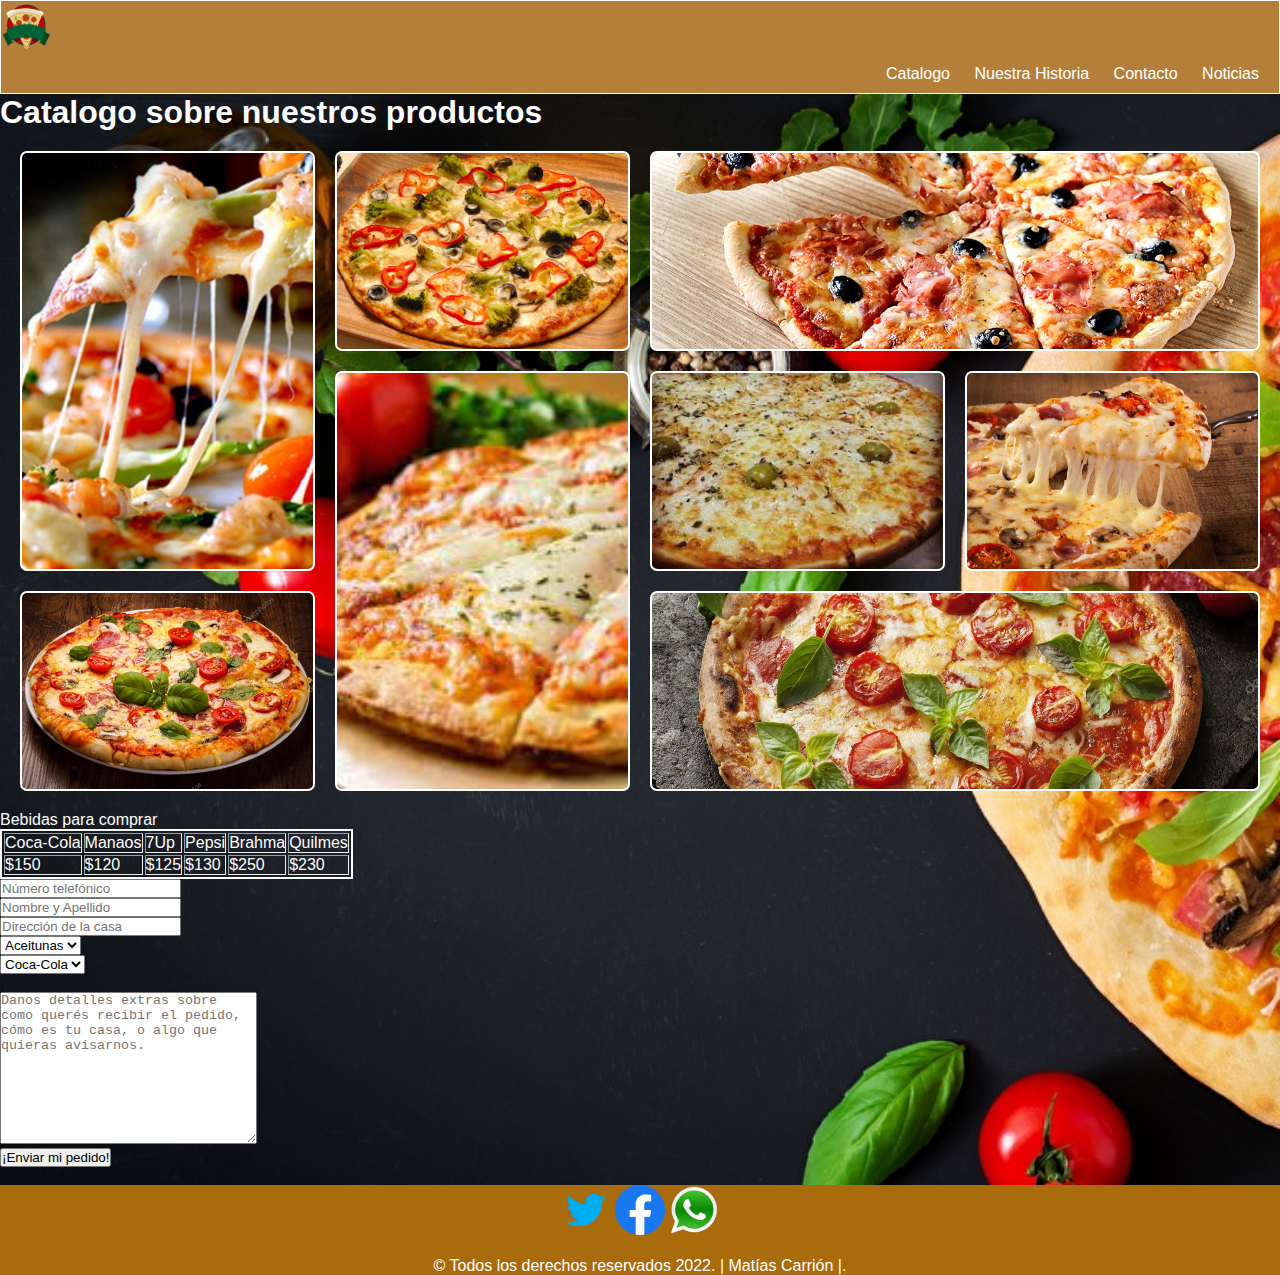
<file: catalogo.html>
<!DOCTYPE html>
<html lang="en">
<head>
    <meta charset="UTF-8">
    <meta http-equiv="X-UA-Compatible" content="IE=edge">
    <meta name="viewport" content="width=device-width, initial-scale=1.0">
    <link rel="shortcut icon" href="/Multimedia/logopiza.png" type="image/x-icon">
    <link rel="stylesheet" href="catalogo.css">
    <title>Pizzería LGF | Catalogo</title>
</head>
<body>
    
    <header>
        <nav>
                <a href="index.html"><img src="../Multimedia/logopiza.png" alt="logo" height="50" width="auto"></a>
                <div class="nav-link">
                <a href="catalogo.html" class="nav-link">Catalogo</a>
                <a href="sobre-nosotros.html" class="nav-link">Nuestra Historia</a>
                <a href="contacto.html" class="nav-link">Contacto</a>
                <a href="noticias.html" class="nav-link">Noticias</a>
                </div>
            </nav>
        </header>
        
        <h1>Catalogo sobre nuestros productos</h1>
        <div class="contenedor">
            <div class="item item1"></div>
            <div class="item item2"></div>
            <div class="item item3"></div>
            <div class="item item4"></div>
            <div class="item item5"></div>
            <div class="item item6"></div>
            <div class="item item7"></div>
            <div class="item item8"></div>
        </div>
        
        <div class="list-pizzas-catalogo">
        <!--Comidas/Pizzas-->

    <div class="table-bebidas-catalogo">
    <!--Tabla para bebidas de todo tipo-->

    <table border="1" cellpadding="5" cellspacing="2"> Bebidas para comprar
        <tr> <!--Inicio de la fila-->
            <td>Coca-Cola</td>
            <td>Manaos</td>
            <td>7Up</td>
            <td>Pepsi</td>
            <td>Brahma</td>
            <td>Quilmes</td>
        </tr><!--Cierre de la Fila-->
        <tr><!--Inicio de la otra fila-->
            <td>$150</td>
            <td>$120</td>
            <td>$125</td>
            <td>$130</td>
            <td>$250</td>
            <td>$230</td>
        </tr><!--Cierre de segunda fila-->
    </div>

        <!-- Fin de la tabla-->
    </table> 
    <div class="form-delivery">
    <form> <!--Form para ordenar rápidamente sin necesidad de llamar a un número-->
        <input type="number" placeholder="Número telefónico"> <br>
        <input type="text" placeholder="Nombre y Apellido"> <br>
        <input type="text" placeholder="Dirección de la casa">
        <div class="opciones-pizzas">
            <select name="ingrediente">
                   <option value="aceituna">Aceitunas</option>
                   <option value="tomate">Tomate</option>
                   <option value="cebolla">Cebolla</option>
                   <option value="salchica">Salchicha</option>
                   <option value="peperoni">Peperoni</option>
                   <option value="jamon">Jamon</option>
              </select>
        </div>

        <!--Form para pedir también bebidas-->
        <div class="opciones-bebidas">
            <form>
            <select name="bebidas">
                <legend>Bebidas para comprar</legend>
                   <option value="cocacola">Coca-Cola</option>
                   <option value="pepsi">Pepsi</option>
                   <option value="manaos">Manaos</option>
                   <option value="7up">7Up</option>
                   <option value="brahma">Brahma</option>
                   <option value="quilmes">Quilmes</option>
              </select>
            </form>
        </div>
<br>

        <!--Textarea para aclarar cosas del pedido-->
        <textarea name="detalles" id="1" cols="30" rows="10" placeholder="Danos detalles extras sobre como querés recibir el pedido, cómo es tu casa, o algo que quieras avisarnos."></textarea> <br>
        <button onclick="alert('¡Tu pedido fue enviado, en pocos minutos te llegará una notificación por Whatsapp a tu teléfono!');">
            ¡Enviar mi pedido!
          </button>
    </form>
    </div>

        <!--Footer con logos a redes sociales y copyright-->
        <br>
        <footer>
            <div class="footer-sociales">
            <a href="https://www.twitter.com"> <img src="../Multimedia/twitter.png" alt="twitter" height="50" width="auto"></a>
            <a href="https://www.facebook.com"> <img src="../Multimedia/fb.png" alt="facebook" height="50" width="auto"></a>
            <a href="https://www.whatsapp.com"> <img src="../Multimedia/wsp.png" alt="whatsapp" height="50" width="auto"></a>
            </div>
            
    <!--Footer con copyright-->
    <div class="footer-catalogo">
        <br>
        &copy; Todos los derechos reservados 2022. | Matías Carrión |. 
    </footer>

    </body>
    </html>
</file>
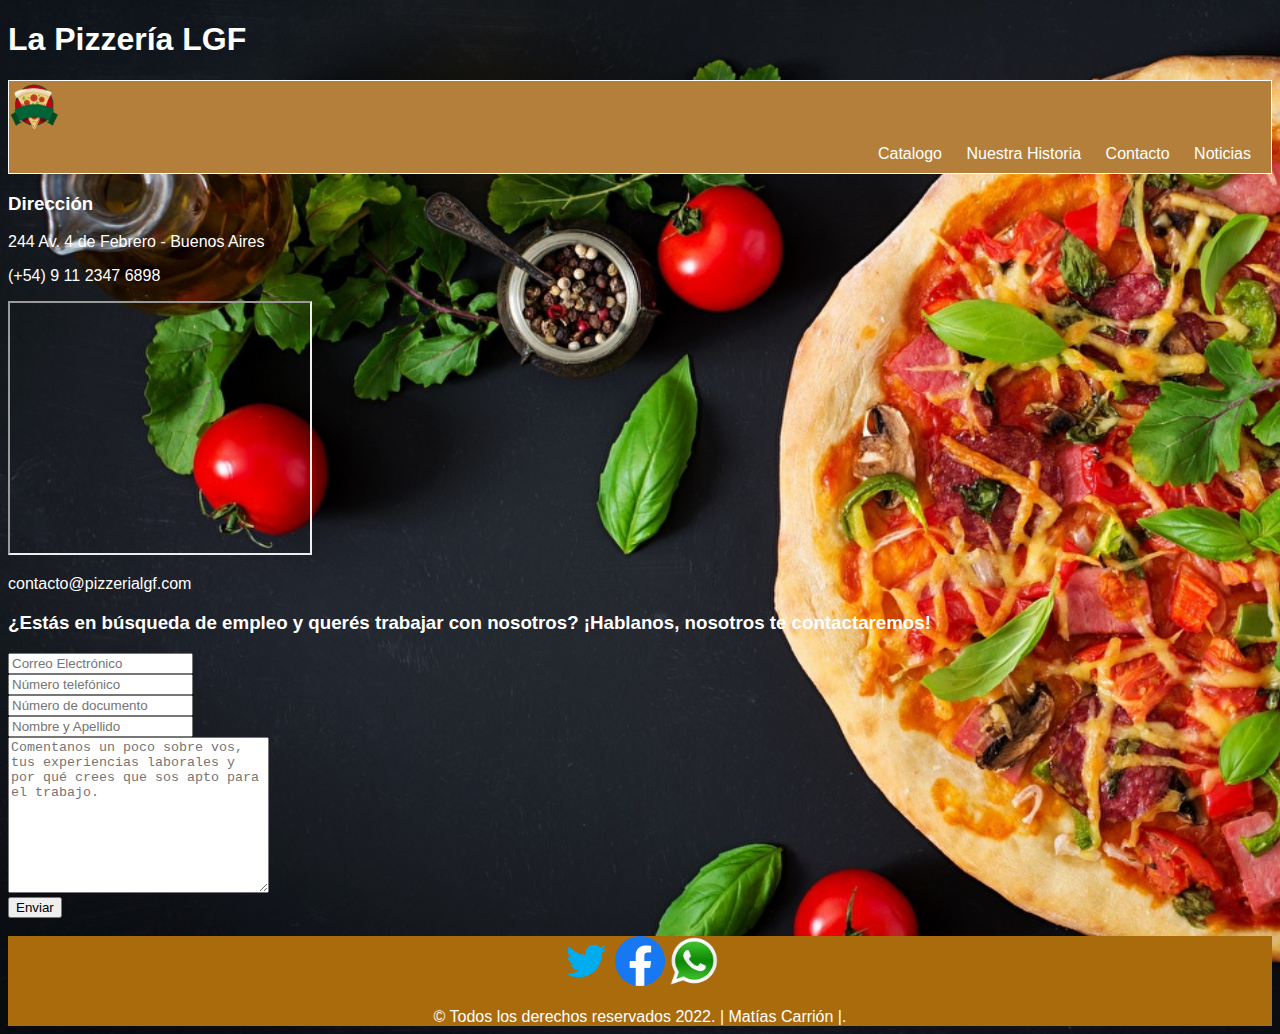
<file: contacto.html>
<!DOCTYPE html>
<html lang="en">
<head>
    <meta charset="UTF-8">
    <meta http-equiv="X-UA-Compatible" content="IE=edge">
    <meta name="viewport" content="width=device-width, initial-scale=1.0">
    <link rel="shortcut icon" href="/Multimedia/logopiza.png" type="image/x-icon">
    <link rel="stylesheet" href="contacto.css">
    <title>Pizzería LGF | Contacto</title>
</head>
<body>
    
    <h1>La Pizzería LGF</h1>
    <header>
        <nav>
                <a href="index.html"><img src="../Multimedia/logopiza.png" alt="logo" height="50" width="auto"></a>
                <div class="nav-link">
                <a href="catalogo.html" class="nav-link">Catalogo</a>
                <a href="sobre-nosotros.html" class="nav-link">Nuestra Historia</a>
                <a href="contacto.html" class="nav-link">Contacto</a>
                <a href="noticias.html" class="nav-link">Noticias</a>
                </div>
            </nav>
        </header>
    
    <!--Información del establecimiento y contacto-->

    <div class="footer-columna">
        <h3>Dirección</h3>
        <span><p>244 Av. 4 de Febrero - Buenos Aires</p></span>
            <span><p>(+54) 9 11 2347 6898</p></span>
            <iframe src="https://www.google.com/maps/embed?pb=!1m18!1m12!1m3!1d3286.076513878132!2d-58.52911018519708!3d-34.55161806224943!2m3!1f0!2f0!3f0!3m2!1i1024!2i768!4f13.1!3m3!1m2!1s0x95bcb7378bd0cdcf%3A0x4b4d782bb99c51aa!2s4%20de%20Febrero%2C%20Buenos%20Aires!5e0!3m2!1ses-419!2sar!4v1658255150575!5m2!1ses-419!2sar" width="300" height="250" style="border:3;" allowfullscreen="auto" loading="lazy" referrerpolicy="no-referrer-when-downgrade"></iframe>
            <span><p>contacto@pizzerialgf.com</p></span>
        </div>
    </div>
</div>

    <!--Div para buscar empleados-->

    <div class="form-empleo">
        <h3>¿Estás en búsqueda de empleo y querés trabajar con nosotros? ¡Hablanos, nosotros te contactaremos!</h3>
        <form>
            <input type="email" placeholder="Correo Electrónico"> <br>
            <input type="text" placeholder="Número telefónico"> <br>
            <input type="text" placeholder="Número de documento"> <br>
            <input type="text" placeholder="Nombre y Apellido"> <br>
            <textarea name="experiencias" id="" cols="30" rows="10" placeholder="Comentanos un poco sobre vos, tus experiencias laborales y por qué crees que sos apto para el trabajo."></textarea> <br>
            <button>Enviar</button>
        </form>
        </div>

        <!--Footer con logos a redes sociales y copyright-->
        <br>
        <footer>
            <div class="footer-sociales">
            <a href="https://www.twitter.com"> <img src="../Multimedia/twitter.png" alt="twitter" height="50" width="auto"></a>
            <a href="https://www.facebook.com"> <img src="../Multimedia/fb.png" alt="facebook" height="50" width="auto"></a>
            <a href="https://www.whatsapp.com"> <img src="../Multimedia/wsp.png" alt="whatsapp" height="50" width="auto"></a>
            </div>
            
    <!--Footer con copyright-->
    <div class="footer-catalogo">
        <br>
        &copy; Todos los derechos reservados 2022. | Matías Carrión |. 
    </footer>

    
    </body>
    </html>
</file>
<file: catalogo.css>
body{
    background: url(../Multimedia/pizzaback.jpg);
    background-size: cover;
    background-repeat: no-repeat;
    color: rgb(253, 253, 253);
    font-family: Arial, Helvetica, sans-serif;
}

header{
    background-color: rgb(180, 127, 58);
    text-decoration: none;
    border: 1px solid;
}

.nav-link{
    text-align: right;
    text-decoration: none;
    font-family:Arial, Helvetica, sans-serif;
    color: rgb(255, 255, 255);
    position: relative;
    padding: 10px;
}

.nav-link a:hover{
    color: rgb(0, 0, 0);
}
footer{
    background-color: rgb(170, 107, 13);
    color: white;
    align-self: flex-end;
    width: 100%;
    text-align: center;
}
table{
    border: 2px solid
}
*{
    margin: 0;
    box-sizing: border-box;
    padding: 0;
}
.contenedor{
    height: auto;
    width: 100%;
    display: grid;
    grid-template-columns: repeat(4, 1fr);
    grid-template-rows: 200px 200px 200px;
    grid-template-areas: "img1 img2 img3 img3"
                        "img1 img4 img5 img6"
                        "img7 img4 img8 img8";
                        grid-gap: 20px;
                        padding: 20px;
}
.item{
    border: 2px solid #fff;
    border-radius: 7px;
}
.item1{
    grid-area: img1;
    background-image: url(./Multimedia/foto1.jpg);
    background-size: cover;
    background-position: center;
    color: black;
    text-align: center;
    line-height: 400px;
    font-size: 50px;
    filter: blur(0px);
}
.item2{
    grid-area: img2;
    background-image: url(./Multimedia/foto2.jpg);
    background-size: cover;
    background-position: center;
    color: black;
    text-align: center;
    line-height: 400px;
    font-size: 50px;
    filter: blur(0px);
}
.item3{
    grid-area: img3;
    background-image: url(./Multimedia/foto3.jpg);
    background-size: cover;
    background-position: center;
    color: black;
    text-align: center;
    line-height: 400px;
    font-size: 50px;
    filter: blur(0px);
}
.item4{
    grid-area: img4;
    background-image: url(./Multimedia/foto4.jpg);
    background-size: cover;
    background-position: center;
    color: black;
    text-align: center;
    line-height: 400px;
    font-size: 50px;
    filter: blur(0px);
}
.item5{
    grid-area: img5;
    background-image: url(./Multimedia/foto5.jpg);
    background-size: cover;
    background-position: center;
    color: black;
    text-align: center;
    line-height: 400px;
    font-size: 50px;
    filter: blur(0px);
}
.item6{
    grid-area: img6;
    background-image: url(./Multimedia/foto6.jpg);
    background-size: cover;
    background-position: center;
    color: black;
    text-align: center;
    line-height: 400px;
    font-size: 50px;
    filter: blur(0px);
}
.item7{
    grid-area: img7;
    background-image: url(./Multimedia/foto7.jpg);
    background-size: cover;
    background-position: center;
    color: black;
    text-align: center;
    line-height: 400px;
    font-size: 50px;
    filter: blur(0px);
}
.item8{
    grid-area: img8;
    background-image: url(./Multimedia/foto8.jpg);
    background-size: cover;
    background-position: center;
    color: black;
    text-align: center;
    line-height: 400px;
    font-size: 50px;
    filter: blur(0px);
}
</file>
<file: contacto.css>
body{
    background: url(../Multimedia/pizzaback.jpg);
    background-size: cover;
    background-repeat: no-repeat;
    color: rgb(255, 255, 255);
    font-family: Arial, Helvetica, sans-serif;
}

header{
    background-color: rgb(180, 127, 58);
    text-decoration: none;
    border: 1px solid;
}

.nav-link{
    text-align: right;
    text-decoration: none;
    font-family:Arial, Helvetica, sans-serif;
    color: rgb(255, 255, 255);
    position: relative;
    padding: 10px;
}

.nav-link a:hover{
    color: black;
}
footer{
    background-color: rgb(170, 107, 13);
    color: white;
    align-self: flex-end;
    width: 100%;
    text-align: center;
}
</file>
